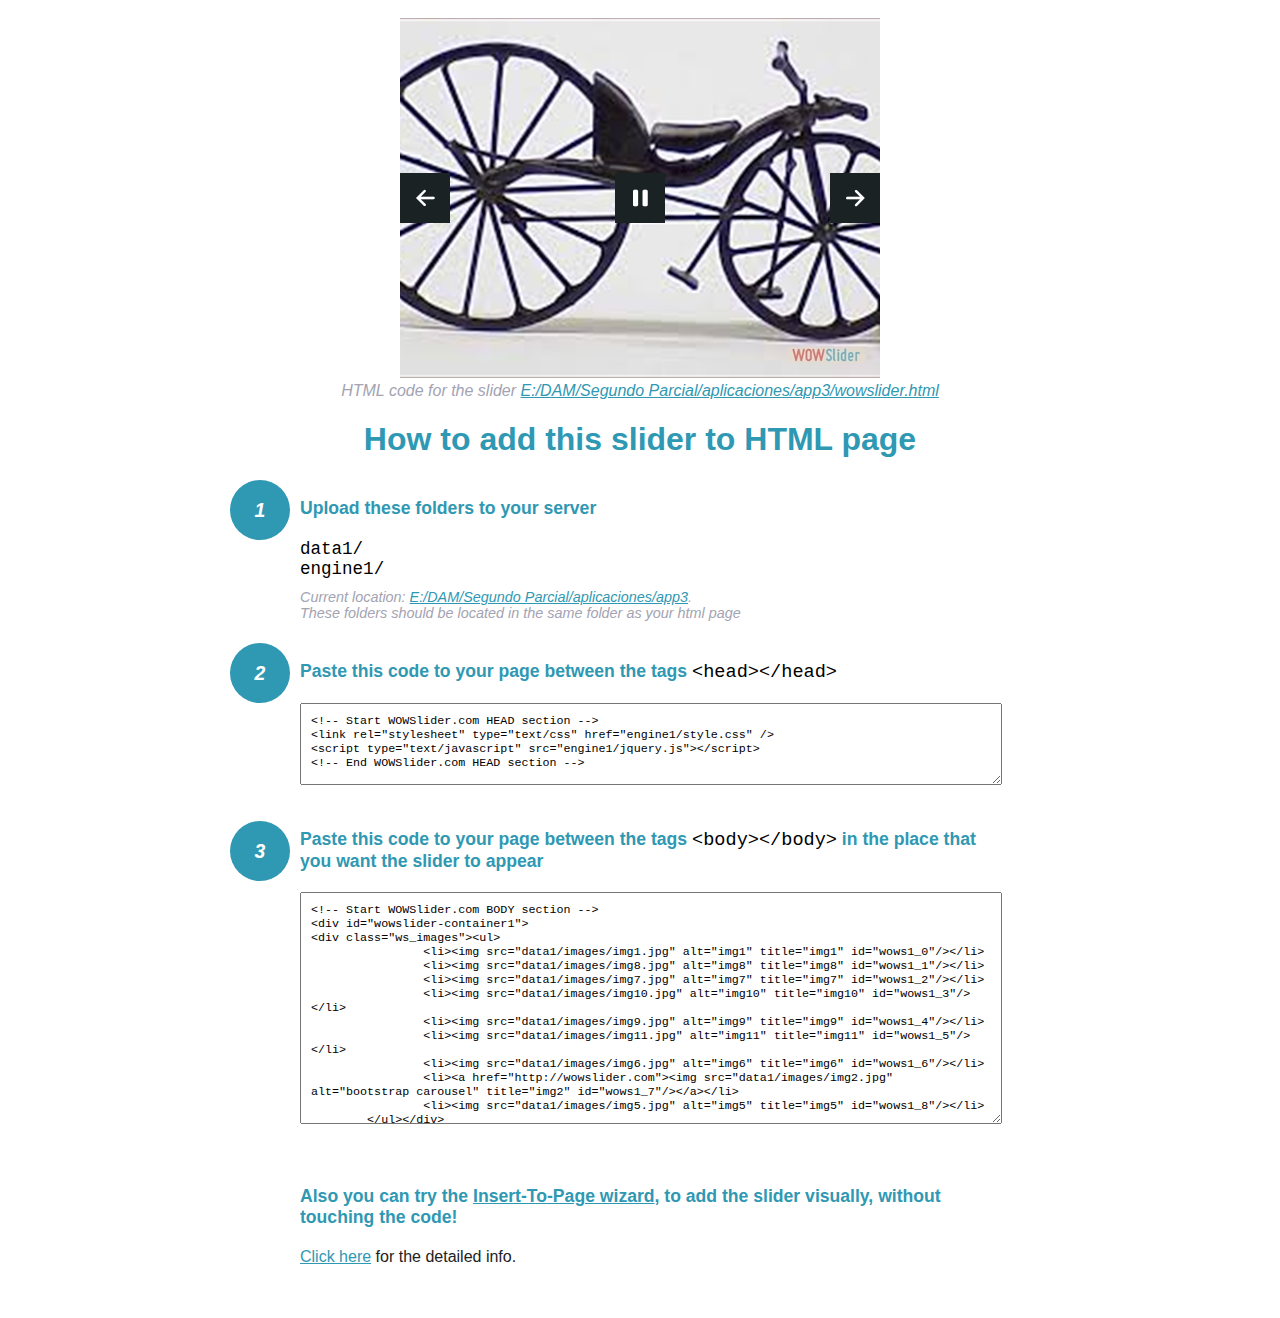
<file: wowslider-howto.html>
<!DOCTYPE html>
<html>
<head>
	<title>WOWSlider</title>
	<meta http-equiv="content-type" content="text/html; charset=utf-8" />
	<meta name="description" content="WOWSlider" />
	
	<!-- Start WOWSlider.com HEAD section --> <!-- add to the <head> of your page -->
	<link rel="stylesheet" type="text/css" href="engine1/style.css" />
	<script type="text/javascript" src="engine1/jquery.js"></script>
	<!-- End WOWSlider.com HEAD section -->


<style>
.instuction {
	font-family: sans-serif, Arial;
	display: block;
	margin: 0 auto;
	max-width: 820px;
	width: 100%;
	padding: 0 70px;
	color: #222;
	-webkit-box-sizing: border-box;
	-moz-box-sizing: border-box;
	box-sizing: border-box;
}
.instuction h1 img {
	max-width: 170px;
	vertical-align: middle;
	margin-bottom: 10px;
}
.instuction h1 {
	color: #2F98B3;
	text-align: center;
}
.instuction h2 {
	position: relative;
	font-size: 1.1em;
	color: #2F98B3;
	margin-bottom: 20px;
	margin-top: 40px;
}
.instuction h2 span.num {
	position: absolute;
	left: -70px;
	top: -18px;
	display: inline-block;
	vertical-align: middle;
	font-style: italic;
	font-size: 1.1em;
	width: 60px;
	height: 60px;
	line-height: 60px;
	text-align: center;
	background: #2F98B3;
	color: #fff;
	border-radius: 50%;
}
.instuction .mono {
	color: #000;
	font-family: monospace;
	font-size: 1.3em;
	font-weight: normal;
}
.instuction li.mono {
	font-size: 1.5em;
}

.instuction ul {
	font-size: 0.9em;
	margin-top: 0;
	padding-left: 0;
	list-style: none;
}
.instuction .note {
	color: #A3A3B2;
	font-style: italic;
	padding-top: 10px;
}
.instuction p.note {
	text-align: center;
	padding-top: 0;
	margin-top: 4px;
}
.instuction textarea {
	font-size: 0.9em;
	min-height: 60px;
	padding: 10px;
	margin: 0;
	overflow: auto;
	max-width: 100%;
	width: 100%;
}
.instuction a,
.instuction a:visited {
	color: #2F98B3;
}
</style>


</head>
<body style="margin:auto">

<br>

<!-- Start WOWSlider.com BODY section --> <!-- add to the <body> of your page -->
<div id="wowslider-container1">
<div class="ws_images"><ul>
		<li><img src="data1/images/img1.jpg" alt="img1" title="img1" id="wows1_0"/></li>
		<li><img src="data1/images/img8.jpg" alt="img8" title="img8" id="wows1_1"/></li>
		<li><img src="data1/images/img7.jpg" alt="img7" title="img7" id="wows1_2"/></li>
		<li><img src="data1/images/img10.jpg" alt="img10" title="img10" id="wows1_3"/></li>
		<li><img src="data1/images/img9.jpg" alt="img9" title="img9" id="wows1_4"/></li>
		<li><img src="data1/images/img11.jpg" alt="img11" title="img11" id="wows1_5"/></li>
		<li><img src="data1/images/img6.jpg" alt="img6" title="img6" id="wows1_6"/></li>
		<li><a href="http://wowslider.com"><img src="data1/images/img2.jpg" alt="bootstrap carousel" title="img2" id="wows1_7"/></a></li>
		<li><img src="data1/images/img5.jpg" alt="img5" title="img5" id="wows1_8"/></li>
	</ul></div>
<div class="ws_script" style="position:absolute;left:-99%"><a href="http://wowslider.com">wow slider</a> by WOWSlider.com v8.7</div>
<div class="ws_shadow"></div>
</div>	
<script type="text/javascript" src="engine1/wowslider.js"></script>
<script type="text/javascript" src="engine1/script.js"></script>
<!-- End WOWSlider.com BODY section -->


<div class="instuction">
	<p class="note">HTML code for the slider <a href="file:///E:/DAM/Segundo Parcial/aplicaciones/app3/wowslider.html">E:/DAM/Segundo Parcial/aplicaciones/app3/wowslider.html</a></p>

	<h1>
		How to add this slider to HTML page
	</h1>

	<h2><span class="num">1</span> Upload these folders to your server</h2>
	<ul>
		<li class="mono">data1/</li>
		<li class="mono">engine1/</li>
		<li class="note">Current location: <a href="file:///E:/DAM/Segundo Parcial/aplicaciones/app3">E:/DAM/Segundo Parcial/aplicaciones/app3</a>. <br>These folders should be located in the same folder as your html page</li>
	</ul>

	<h2><span class="num">2</span> Paste this code to your page between the tags <span class="mono">&lt;head&gt;&lt;/head&gt;</span></h2>
	<textarea onclick="this.select()">&lt;!-- Start WOWSlider.com HEAD section --&gt;
&lt;link rel=&quot;stylesheet&quot; type=&quot;text/css&quot; href=&quot;engine1/style.css&quot; /&gt;
&lt;script type=&quot;text/javascript&quot; src=&quot;engine1/jquery.js&quot;&gt;&lt;/script&gt;
&lt;!-- End WOWSlider.com HEAD section --&gt;</textarea>


	<h2><span class="num" style="top: -8px;">3</span> Paste this code to your page between the tags <span class="mono">&lt;body&gt;&lt;/body&gt;</span> in the place that you want the slider to appear</h2>
	<textarea onclick="this.select()" rows="15">&lt;!-- Start WOWSlider.com BODY section --&gt;
&lt;div id=&quot;wowslider-container1&quot;&gt;
&lt;div class=&quot;ws_images&quot;&gt;&lt;ul&gt;
		&lt;li&gt;&lt;img src=&quot;data1/images/img1.jpg&quot; alt=&quot;img1&quot; title=&quot;img1&quot; id=&quot;wows1_0&quot;/&gt;&lt;/li&gt;
		&lt;li&gt;&lt;img src=&quot;data1/images/img8.jpg&quot; alt=&quot;img8&quot; title=&quot;img8&quot; id=&quot;wows1_1&quot;/&gt;&lt;/li&gt;
		&lt;li&gt;&lt;img src=&quot;data1/images/img7.jpg&quot; alt=&quot;img7&quot; title=&quot;img7&quot; id=&quot;wows1_2&quot;/&gt;&lt;/li&gt;
		&lt;li&gt;&lt;img src=&quot;data1/images/img10.jpg&quot; alt=&quot;img10&quot; title=&quot;img10&quot; id=&quot;wows1_3&quot;/&gt;&lt;/li&gt;
		&lt;li&gt;&lt;img src=&quot;data1/images/img9.jpg&quot; alt=&quot;img9&quot; title=&quot;img9&quot; id=&quot;wows1_4&quot;/&gt;&lt;/li&gt;
		&lt;li&gt;&lt;img src=&quot;data1/images/img11.jpg&quot; alt=&quot;img11&quot; title=&quot;img11&quot; id=&quot;wows1_5&quot;/&gt;&lt;/li&gt;
		&lt;li&gt;&lt;img src=&quot;data1/images/img6.jpg&quot; alt=&quot;img6&quot; title=&quot;img6&quot; id=&quot;wows1_6&quot;/&gt;&lt;/li&gt;
		&lt;li&gt;&lt;a href=&quot;http://wowslider.com&quot;&gt;&lt;img src=&quot;data1/images/img2.jpg&quot; alt=&quot;bootstrap carousel&quot; title=&quot;img2&quot; id=&quot;wows1_7&quot;/&gt;&lt;/a&gt;&lt;/li&gt;
		&lt;li&gt;&lt;img src=&quot;data1/images/img5.jpg&quot; alt=&quot;img5&quot; title=&quot;img5&quot; id=&quot;wows1_8&quot;/&gt;&lt;/li&gt;
	&lt;/ul&gt;&lt;/div&gt;
&lt;div class=&quot;ws_script&quot; style=&quot;position:absolute;left:-99%&quot;&gt;&lt;a href=&quot;http://wowslider.com&quot;&gt;wow slider&lt;/a&gt; by WOWSlider.com v8.7&lt;/div&gt;
&lt;div class=&quot;ws_shadow&quot;&gt;&lt;/div&gt;
&lt;/div&gt;	
&lt;script type=&quot;text/javascript&quot; src=&quot;engine1/wowslider.js&quot;&gt;&lt;/script&gt;
&lt;script type=&quot;text/javascript&quot; src=&quot;engine1/script.js&quot;&gt;&lt;/script&gt;
&lt;!-- End WOWSlider.com BODY section --&gt;</textarea>

<br><br>
<h2>Also you can try the <a href="http://wowslider.com/help/add-wowslider-to-page-2.html" target="_blank">Insert-To-Page wizard</a>, to add the slider visually, without touching the code!</h2>
<p>
	<a href="http://wowslider.com/help/add-wowslider-to-page-2.html" target="_blank">Click here</a> for the detailed info.
</p>
</div>

<br><br>
</body>
</html>
</file>
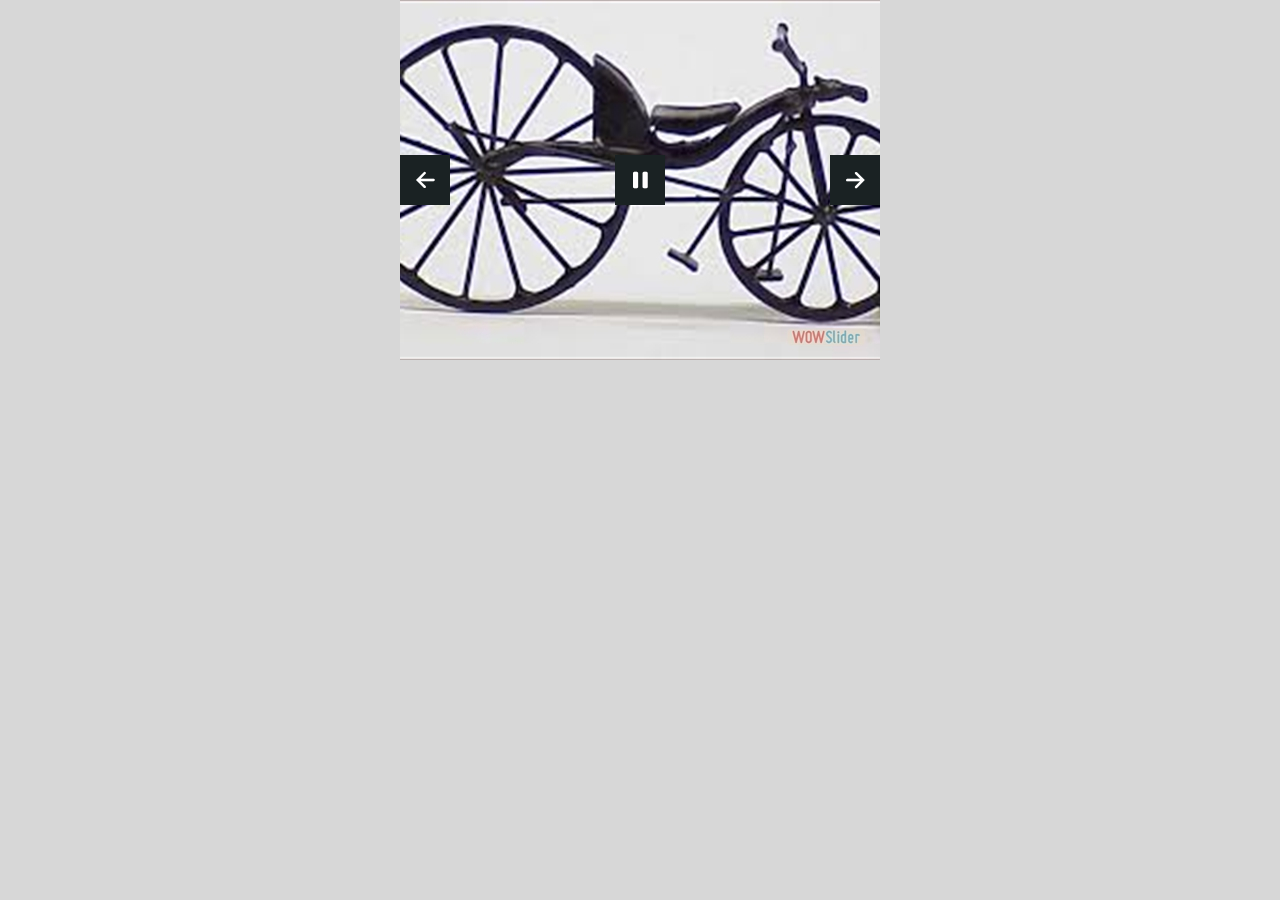
<file: wowslider.html>
<!DOCTYPE html>
<html>
<head>
	<title>Wow slider</title>
	<meta http-equiv="content-type" content="text/html; charset=utf-8" />
	<meta name="description" content="Made with WOW Slider - Create beautiful, responsive image sliders in a few clicks. Awesome skins and animations. Wow slider" />
	
	<!-- Start WOWSlider.com HEAD section --> <!-- add to the <head> of your page -->
	<link rel="stylesheet" type="text/css" href="engine1/style.css" />
	<script type="text/javascript" src="engine1/jquery.js"></script>
	<!-- End WOWSlider.com HEAD section -->

</head>
<body style="background-color:#d7d7d7;margin:auto">
	
	<!-- Start WOWSlider.com BODY section --> <!-- add to the <body> of your page -->
	<div id="wowslider-container1">
	<div class="ws_images"><ul>
		<li><img src="data1/images/img1.jpg" alt="img1" title="img1" id="wows1_0"/></li>
		<li><img src="data1/images/img8.jpg" alt="img8" title="img8" id="wows1_1"/></li>
		<li><img src="data1/images/img7.jpg" alt="img7" title="img7" id="wows1_2"/></li>
		<li><img src="data1/images/img10.jpg" alt="img10" title="img10" id="wows1_3"/></li>
		<li><img src="data1/images/img9.jpg" alt="img9" title="img9" id="wows1_4"/></li>
		<li><img src="data1/images/img11.jpg" alt="img11" title="img11" id="wows1_5"/></li>
		<li><img src="data1/images/img6.jpg" alt="img6" title="img6" id="wows1_6"/></li>
		<li><a href="http://wowslider.com"><img src="data1/images/img2.jpg" alt="bootstrap carousel" title="img2" id="wows1_7"/></a></li>
		<li><img src="data1/images/img5.jpg" alt="img5" title="img5" id="wows1_8"/></li>
	</ul></div>
<div class="ws_script" style="position:absolute;left:-99%"><a href="http://wowslider.com">wow slider</a> by WOWSlider.com v8.7</div>
	<div class="ws_shadow"></div>
	</div>	
	<script type="text/javascript" src="engine1/wowslider.js"></script>
	<script type="text/javascript" src="engine1/script.js"></script>
	<!-- End WOWSlider.com BODY section -->

</body>
</html>
</file>
<file: engine1/style.css>
/*
 *	generated by WOW Slider 8.7
 *	template Convex
 */
@import url(https://fonts.googleapis.com/css?family=Gurajada&subset=latin,telugu);
@font-face {
  font-family: 'ws-ctrl-convex';
  src: url('ws-ctrl-convex.eot');
  src: url('ws-ctrl-convex.eot#iefix') format('embedded-opentype'),
       url('ws-ctrl-convex.svg#ws-ctrl-convex') format('svg');
  font-weight: normal;
  font-style: normal;
}
@font-face {
  font-family: 'ws-ctrl-convex';
  src: url('[data-uri]') format('woff'),
       url('[data-uri]') format('truetype');
}
#wowslider-container1 { 
	display: table;
	zoom: 1; 
	position: relative;
	width: 100%;
	max-width: 480px;
	max-height:360px;
	margin:0px auto 0px;
	z-index:90;
	text-align:left; /* reset align=center */
	font-size: 10px;
	text-shadow: none; /* fix some user styles */

	/* reset box-sizing (to boostrap friendly) */
	-webkit-box-sizing: content-box;
	-moz-box-sizing: content-box;
	box-sizing: content-box; 
}
* html #wowslider-container1{ width:480px }
#wowslider-container1 .ws_images ul{
	position:relative;
	width: 10000%; 
	height:100%;
	left:0;
	list-style:none;
	margin:0;
	padding:0;
	border-spacing:0;
	overflow: visible;
	/*table-layout:fixed;*/
}
#wowslider-container1 .ws_images ul li{
	position: relative;
	width:1%;
	height:100%;
	line-height:0; /*opera*/
	overflow: hidden;
	float:left;
	/*font-size:0;*/
	padding:0 0 0 0 !important;
	margin:0 0 0 0 !important;
}

#wowslider-container1 .ws_images{
	position: relative;
	left:0;
	top:0;
	height:100%;
	max-height:360px;
	max-width: 480px;
	vertical-align: top;
	border:none;
	overflow: hidden;
}
#wowslider-container1 .ws_images ul a{
	width:100%;
	height:100%;
	max-height:360px;
	display:block;
	color:transparent;
}
#wowslider-container1 img{
	max-width: none !important;
}
#wowslider-container1 .ws_images .ws_list img,
#wowslider-container1 .ws_images > div > img{
	width:100%;
	border:none 0;
	max-width: none;
	padding:0;
	margin:0;
}
#wowslider-container1 .ws_images > div > img {
	max-height:360px;
}

#wowslider-container1 .ws_images iframe {
	position: absolute;
	z-index: -1;
}

#wowslider-container1 .ws-title > div {
	display: inline-block !important;
}

#wowslider-container1 a{ 
	text-decoration: none; 
	outline: none; 
	border: none; 
}

#wowslider-container1  .ws_bullets { 
	float: left;
	position:absolute;
	z-index:70;
}
#wowslider-container1  .ws_bullets div{
	position:relative;
	float:left;
	font-size: 0px;
}
/* compatibility with Joomla styles */
#wowslider-container1  .ws_bullets a {
	line-height: 0;
}

#wowslider-container1  .ws_script{
	display:none;
}
#wowslider-container1 sound, 
#wowslider-container1 object{
	position:absolute;
}

/* prevent some of users reset styles */
#wowslider-container1 .ws_effect {
	position: static;
	width: 100%;
	height: 100%;
}

#wowslider-container1 .ws_photoItem {
	border: 2em solid #fff;
	margin-left: -2em;
	margin-top: -2em;
}
#wowslider-container1 .ws_cube_side {
	background: #A6A5A9;
}


#wowslider-container1.ws_gestures {
	cursor: -webkit-grab;
	cursor: -moz-grab;
	cursor: url("[data-uri]"), move;
}
#wowslider-container1.ws_gestures.ws_grabbing {
	cursor: -webkit-grabbing;
	cursor: -moz-grabbing;
	cursor: url("[data-uri]"), move;
}

/* hide controls when video start play */
#wowslider-container1.ws_video_playing .ws_bullets,
#wowslider-container1.ws_video_playing .ws_fullscreen,
#wowslider-container1.ws_video_playing .ws_next,
#wowslider-container1.ws_video_playing .ws_prev {
	display: none;
}


/* youtube/vimeo buttons */
#wowslider-container1 .ws_video_btn {
	position: absolute;
	display: none;
	cursor: pointer;
	top: 0;
	left: 0;
	width: 100%;
	height: 100%;
	z-index: 55;
}
#wowslider-container1 .ws_video_btn.ws_youtube,
#wowslider-container1 .ws_video_btn.ws_vimeo {
	display: block;
}
#wowslider-container1 .ws_video_btn div {
	position: absolute;
	background-image: url(./playvideo.png);
	background-size: 200%;
	top: 50%;
	left: 50%;
	width: 7em;
	height: 5em;
	margin-left: -3.5em;
	margin-top: -2.5em;
}
#wowslider-container1 .ws_video_btn.ws_youtube div {
	background-position: 0 0;
}
#wowslider-container1 .ws_video_btn.ws_youtube:hover div {
	background-position: 100% 0;
}
#wowslider-container1 .ws_video_btn.ws_vimeo div {
	background-position: 0 100%;
}
#wowslider-container1 .ws_video_btn.ws_vimeo:hover div {
	background-position: 100% 100%;
}

#wowslider-container1 .ws_playpause.ws_hide {
	display: none !important;
}
/* bullets */
#wowslider-container1  .ws_bullets { 
	padding: 0px; 
}
#wowslider-container1 .ws_bullets a { 
	position:relative;
	display: inline-block;
	width: 0;
	margin: 3px 5px;
	padding: 8px;	

	-webkit-perspective: 80px;
	perspective: 80px;
} 
#wowslider-container1 .ws_bullets a > span {
	position:absolute;
	display: block;
	top:0;
	right: 0;
	height:100%;
	width:100%;
	-webkit-transform-style: preserve-3d;
	transform-style: preserve-3d;

	-webkit-transition: -webkit-transform 0.5s ease;
  	transition: -webkit-transform 0.5s ease, transform 0.5s ease;
}

#wowslider-container1 .ws_bullets a > span:before,
#wowslider-container1 .ws_bullets a > span:after {
	content: '';
	display: block;
	height:100%;
	background: #ffffff;

  	-webkit-transform: rotateX(-90deg) translateZ(-8px) translateY(8px);
  	transform: rotateX(-90deg) translateZ(-8px) translateY(8px);
}
#wowslider-container1 .ws_bullets a > span:after {
	position: absolute;
	top: 0;
	left: 0;
	width: 100%;
	height: 100%;
  	background: #1A2223;
  	-webkit-transform: rotateX(0deg);
  	transform: rotateX(0deg);
}

#wowslider-container1 .ws_bullets a.ws_overbull > span,
#wowslider-container1 .ws_bullets a.ws_selbull > span {
    -webkit-transform: rotateX(-90deg) translateZ(8px) translateY(8px);
    transform: rotateX(-90deg) translateZ(8px) translateY(8px);
}




/* play/pause, arrows */
#wowslider-container1 a.ws_next,
#wowslider-container1 a.ws_prev,
#wowslider-container1 .ws_playpause {
	position:absolute;
	font: 2em "ws-ctrl-convex";
	width: 2.5em;
	height: 2.5em;
	top:50%;
	
	margin-top: -1.25em;
	color: #ffffff;
	z-index: 100;

	-webkit-perspective: 20em;
	perspective: 20em;
}
#wowslider-container1 a.ws_next {
	right: 0;
}
#wowslider-container1 a.ws_prev {
	left: 0;
}
#wowslider-container1 .ws_playpause {
	left:50%;
	margin-left:-1.25em;
}

#wowslider-container1 a.ws_next > span,
#wowslider-container1 a.ws_prev > span,
#wowslider-container1 .ws_playpause > span,
#wowslider-container1 .ws_bullets a > span {
	display: block;
	-webkit-transform-style: preserve-3d;
	transform-style: preserve-3d;

	-webkit-transition: -webkit-transform 0.5s ease;
  	transition: -webkit-transform 0.5s ease, transform 0.5s ease;
}


#wowslider-container1 a.ws_next > span:before,
#wowslider-container1 a.ws_prev > span:before,
#wowslider-container1 .ws_playpause > span:before,
#wowslider-container1 a.ws_next > span:after,
#wowslider-container1 a.ws_prev > span:after,
#wowslider-container1 .ws_playpause > span:after {
	display: block;
	text-align: center;
	line-height: 2.5em;
	height:100%;
	background: #ffffff;
	color: #1A2223;

  	-webkit-transform: rotateX(-90deg) translateZ(-1.25em) translateY(1.25em);
  	transform: rotateX(-90deg) translateZ(-1.25em) translateY(1.25em);
}
#wowslider-container1 .ws_play > span:before,
#wowslider-container1 .ws_play > span:after{
	content:"\e800";
}
#wowslider-container1 .ws_pause > span:before,
#wowslider-container1 .ws_pause > span:after{
	content:"\e801";
}
#wowslider-container1 a.ws_next > span:before,
#wowslider-container1 a.ws_next > span:after {
	content:'\e803';
}
#wowslider-container1 a.ws_prev > span:before,
#wowslider-container1 a.ws_prev > span:after {
	content:'\e802';
}

#wowslider-container1 a.ws_next > span:after,
#wowslider-container1 a.ws_prev > span:after,
#wowslider-container1 .ws_playpause > span:after {
	position: absolute;
	top: 0;
	left: 0;
	width: 100%;
	height: 100%;
  	-webkit-transform: rotateX(0deg);
  	transform: rotateX(0deg);
  	background: #1A2223;
	color: #ffffff;
}

#wowslider-container1 a.ws_next:hover > span,
#wowslider-container1 a.ws_prev:hover > span,
#wowslider-container1 .ws_playpause:hover > span {
    -webkit-transform: rotateX(-90deg) translateZ(1.25em) translateY(1.25em);
    transform: rotateX(-90deg) translateZ(1.25em) translateY(1.25em);
}/* bottom center */
#wowslider-container1  .ws_bullets {
	bottom:1.5em;
	left:50%;
}
#wowslider-container1  .ws_bullets div{
	left:-50%;
}#wowslider-container1 .ws-title{
	font: 1.3em 'Gurajada', serif;
	position: absolute;
	left: 2em;
	margin-right:10em;
	z-index: 50;

	color:#fff;
	padding: 1em;
	bottom: 30px;
	top: auto;
	opacity: 1;
}
#wowslider-container1 .ws-title div,#wowslider-container1 .ws-title span{
	display:inline-block;
	padding: 0.1em 0.6em;
	background-color: #1A2223;
	color: #ffffff;
}
#wowslider-container1 .ws-title div{
	display:block;
	margin-top:0.5em;
	font-size: 1.3em;
}
#wowslider-container1 .ws-title span{
	text-transform: uppercase;	
	font-size: 2em;
}#wowslider-container1 .ws_images > ul{
	animation: wsBasic 36s infinite;
	-moz-animation: wsBasic 36s infinite;
	-webkit-animation: wsBasic 36s infinite;
}
@keyframes wsBasic{0%{left:-0%} 5.56%{left:-0%} 11.11%{left:-100%} 16.67%{left:-100%} 22.22%{left:-200%} 27.78%{left:-200%} 33.33%{left:-300%} 38.89%{left:-300%} 44.44%{left:-400%} 50%{left:-400%} 55.56%{left:-500%} 61.11%{left:-500%} 66.67%{left:-600%} 72.22%{left:-600%} 77.78%{left:-700%} 83.33%{left:-700%} 88.89%{left:-800%} 94.44%{left:-800%} }
@-moz-keyframes wsBasic{0%{left:-0%} 5.56%{left:-0%} 11.11%{left:-100%} 16.67%{left:-100%} 22.22%{left:-200%} 27.78%{left:-200%} 33.33%{left:-300%} 38.89%{left:-300%} 44.44%{left:-400%} 50%{left:-400%} 55.56%{left:-500%} 61.11%{left:-500%} 66.67%{left:-600%} 72.22%{left:-600%} 77.78%{left:-700%} 83.33%{left:-700%} 88.89%{left:-800%} 94.44%{left:-800%} }
@-webkit-keyframes wsBasic{0%{left:-0%} 5.56%{left:-0%} 11.11%{left:-100%} 16.67%{left:-100%} 22.22%{left:-200%} 27.78%{left:-200%} 33.33%{left:-300%} 38.89%{left:-300%} 44.44%{left:-400%} 50%{left:-400%} 55.56%{left:-500%} 61.11%{left:-500%} 66.67%{left:-600%} 72.22%{left:-600%} 77.78%{left:-700%} 83.33%{left:-700%} 88.89%{left:-800%} 94.44%{left:-800%} }

#wowslider-container1 .ws_bulframe div div{
	height: auto;
}

@media all and (max-width:760px) {
	#wowslider-container1 .ws_fullscreen {
		display: block;
	}
}
@media all and (max-width:400px){
	#wowslider-container1 .ws_controls,
	#wowslider-container1 .ws_bullets,
	#wowslider-container1 .ws_thumbs{
		display: none
	}
}
</file>
